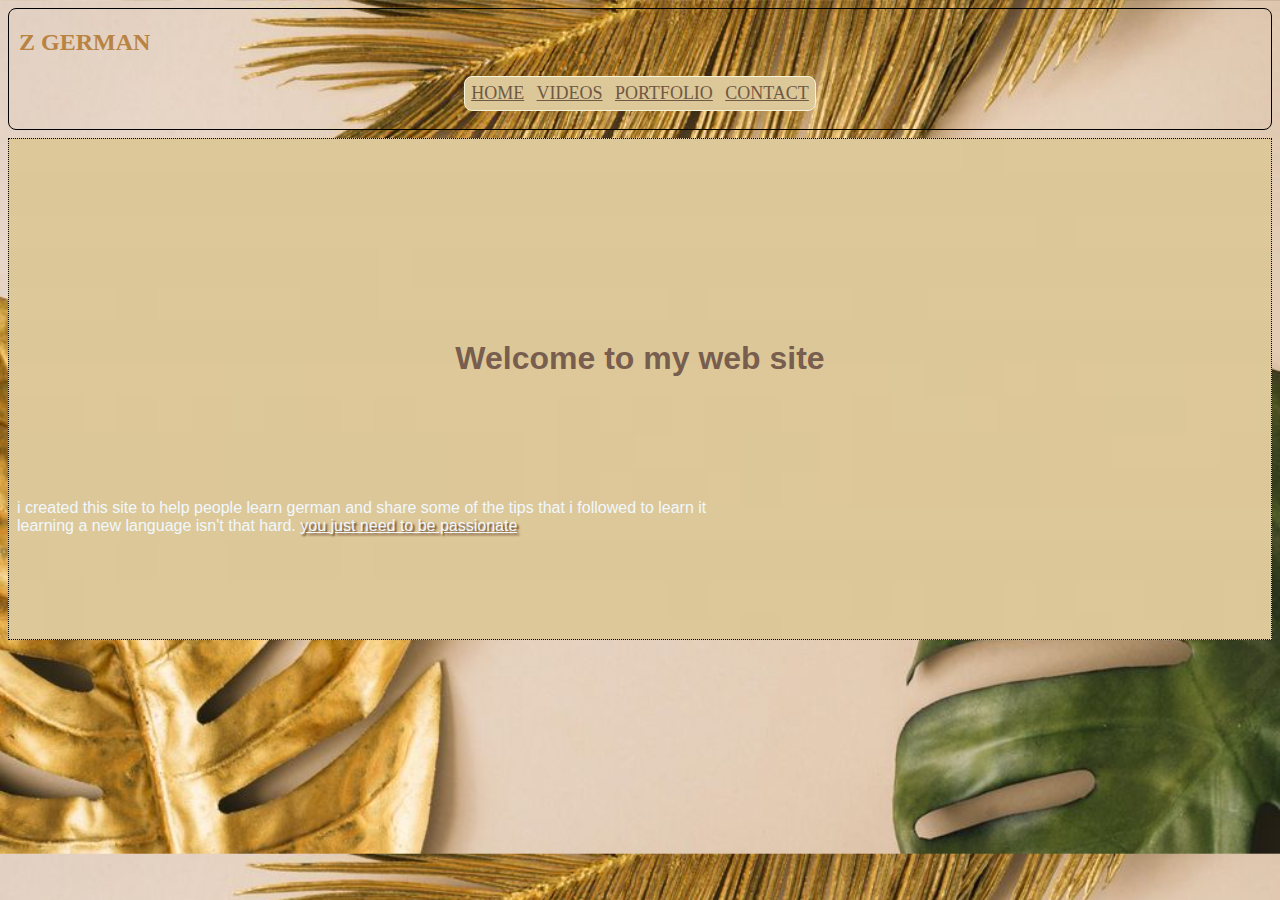
<file: index.html>
<!DOCTYPE html>
<html lang="en">
  <head>
<meta charset="utf-8">
<title>web site</title>
<link rel="stylesheet" href="style.css">
</head>
<body>
  <header>
<h2>Z GERMAN</h2>
<nav>
<div>
<a href="index.html" class="lien">HOME</a>
<a href="videos.html" class="lien">VIDEOS</a>
<a href="#site" class="lien">PORTFOLIO</a>
<a href="formulaire.html" class="lien">CONTACT</a>
</div>
</nav>
</header>
<footer>
<h1>Welcome to my web site</h1>
<p id="vi">i created this site to help people learn german and share some of the tips that i 
  followed to learn it <br>learning a new language isn't that hard. <span>you just need to be passionate</span></p>
</footer>
</body>
</html>
</file>
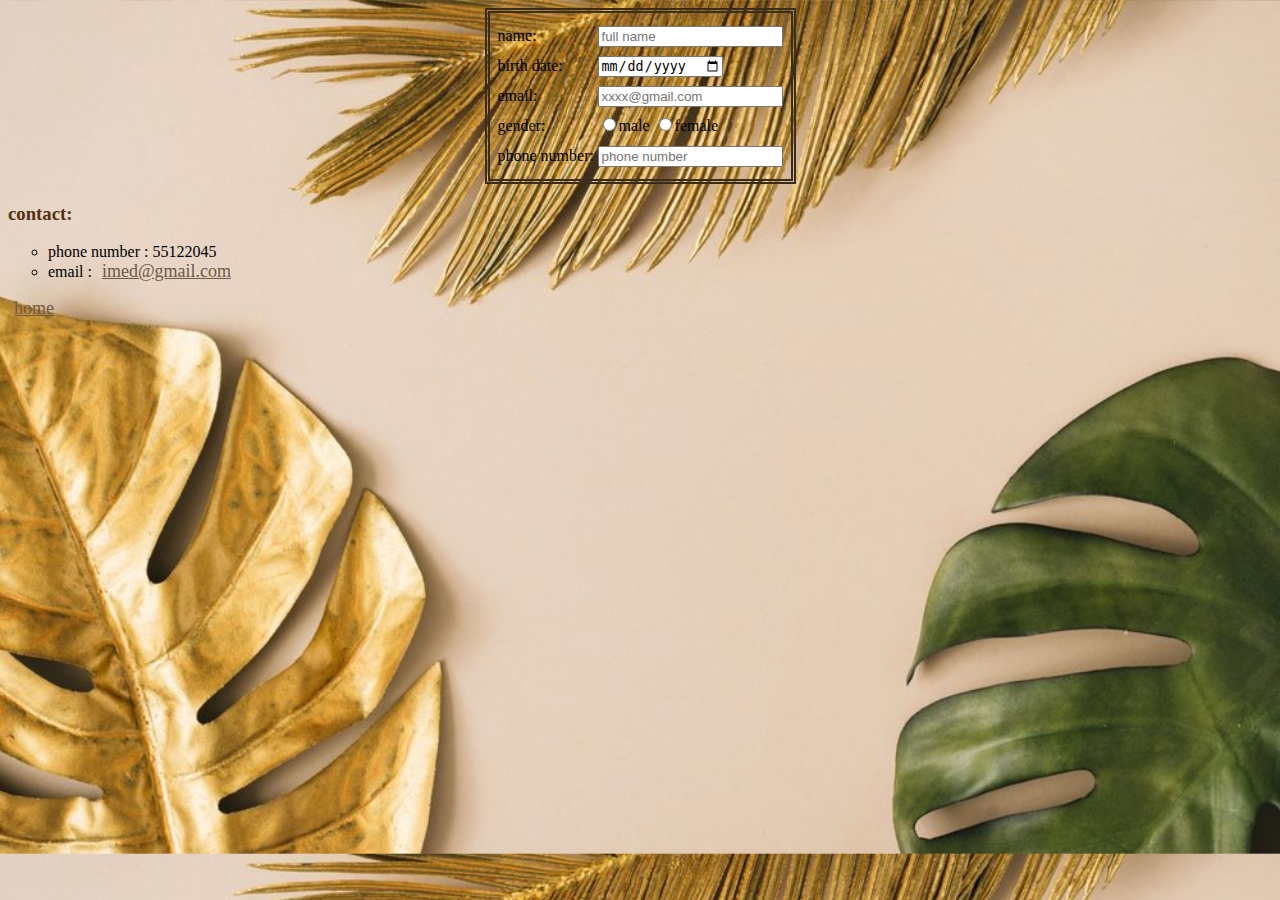
<file: formulaire.html>
<!DOCTYPE html>
<html lang="en">
<head>
    <meta charset="UTF-8">
    <meta http-equiv="X-UA-Compatible" content="IE=edge">
    <meta name="viewport" content="width=device-width, initial-scale=1.0">
    <link rel="stylesheet" href="style.css">
    <title>Document</title>
</head>
<body>
<div id="fr">
<form>
    <label>name:</label><input type="text" placeholder="full name"></br>
    <label>birth date:</label><input type="date"></br>
    <label>email:</label><input type="email" placeholder="xxxx@gmail.com"><br>
    <label>gender:</label><input type="radio">male <input type="radio">female<br>
    <label>phone number:</label><input type="text" placeholder="phone number">
</form>
</div>
<h3>contact:</h3>
<ul>
    <li>phone number : 55122045</li>
    <li>email : <a href="mailto:imed@gmail.com" class="lien">imed@gmail.com</a></li>
</ul>
<a href="index.html" class="lien">home</a>
</body>
</html>
</file>
<file: style.css>
nav{
    margin: auto;
    background-image: url(7.jpg);
    background-size: cover;
    border: 1px solid beige;
    border-radius: 8px 8px 8px 8px;
    width: 350px;
}
h2{
    color: rgb(185, 131, 66);
    font-family:verdana;
    padding-left: 10px;
}
div{
    display: flex;
}
a{
    padding: 6px;
    margin: auto;
}
header{
    height: 120px;
    background-image: url(6.jpg);
    background-size: cover;
    border: 1px solid black;
    border-radius: 8px 8px 8px 8px;
}
footer{
    margin-top: 8px;
    background-image: url(7.jpg);
    background-size: cover;
    height:500px;
    border:1px dotted black;
}
h1{
    font-family: 'Gill Sans', 'Gill Sans MT', Calibri, 'Trebuchet MS', sans-serif;
    color: rgba(110, 84, 71, 0.932);
    text-align: center;
    padding-top:180px;
}
#vi{
    display: inline-block ;
    margin-top: 100px;
    font-family: Arial, Helvetica, sans-serif;
    color: aliceblue;
    padding-left: 8px;

}
span{
    text-shadow: 2px 2px 2px rgb(99, 60, 35);
    text-decoration:underline;
}
#vd{
    margin-left: 480px;
}
video{
    padding-left: 8px;
}
#ht{
    font-family: Georgia, 'Times New Roman', Times, serif;
    color: rgb(87, 55, 36);
}
body{
    background-image: url(6.jpg);
    background-size: cover;
}
.lien{
    color: rgb(110, 89, 68);
    font-size: large;
}
a:hover{
    color: aliceblue;
}
form{
    padding: 8px;
    margin: auto;
    line-height: 30px;
    border: 5px double rgb(59, 45, 28);
}
ul{
    list-style: circle;
}
label{
    display: inline-block;
    width: 100px;
}
h3{
    color: rgb(80, 52, 17);
}
</file>
